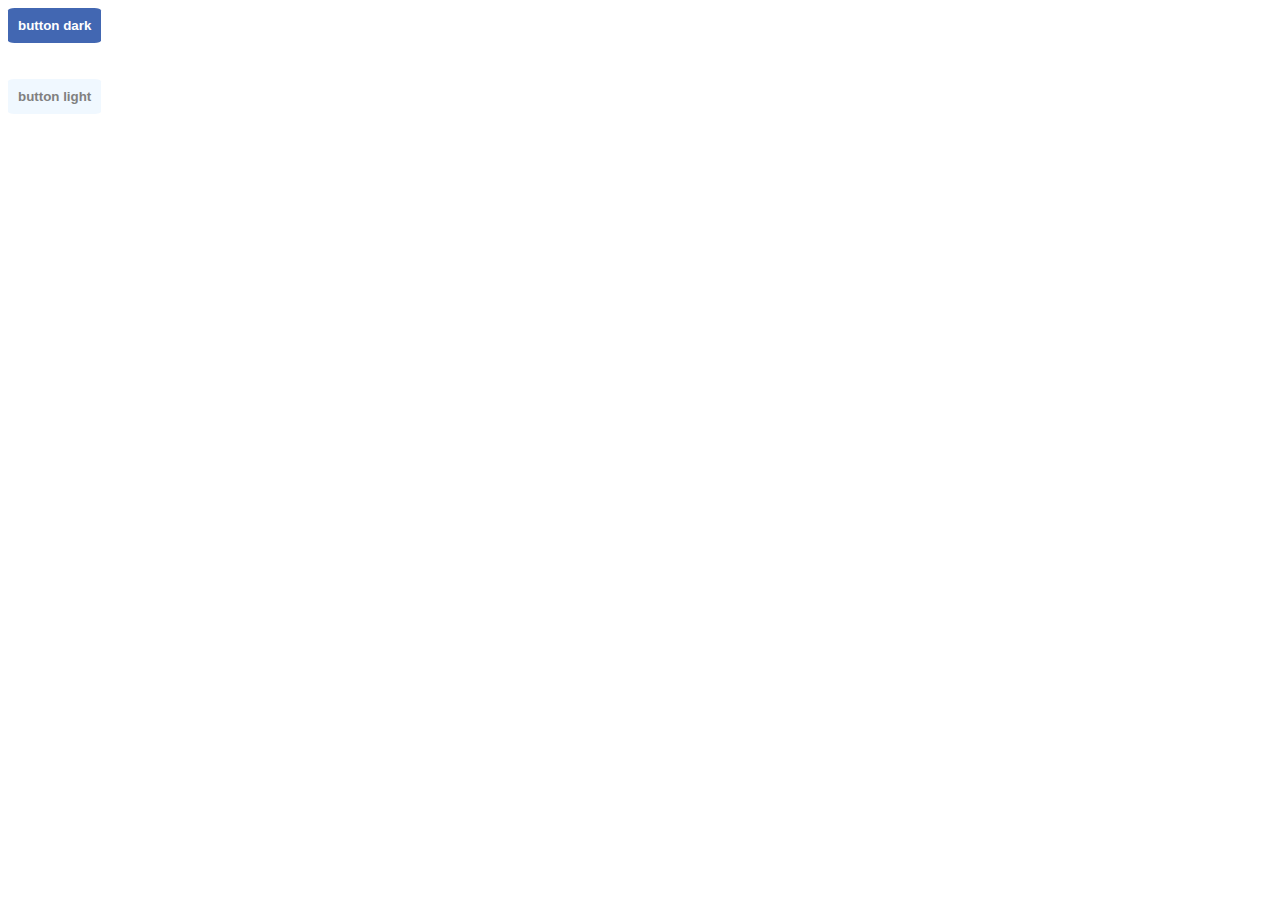
<file: labExercise3/index.html>
<!DOCTYPE html>
<html>
<head>
    <link rel="stylesheet" type="text/css" href="./assets/css/styles.css">
</head>
<body>
    <button class="button1"><b>button dark</b></button>
    <br><br><br>    
    
    <button class="button2"><b>button light</b></button>
    <br><br><br>
    <!-- a.<select> element with <option> elements for each astrological sign
        b.type="radio" for yes/no options.
        c.<textarea> element for a multiline text input.
        d.type="checkbox" for each flavor.
        e.<select> element with the multiple attribute and <option>
     -->
</body>
</html>
</file>
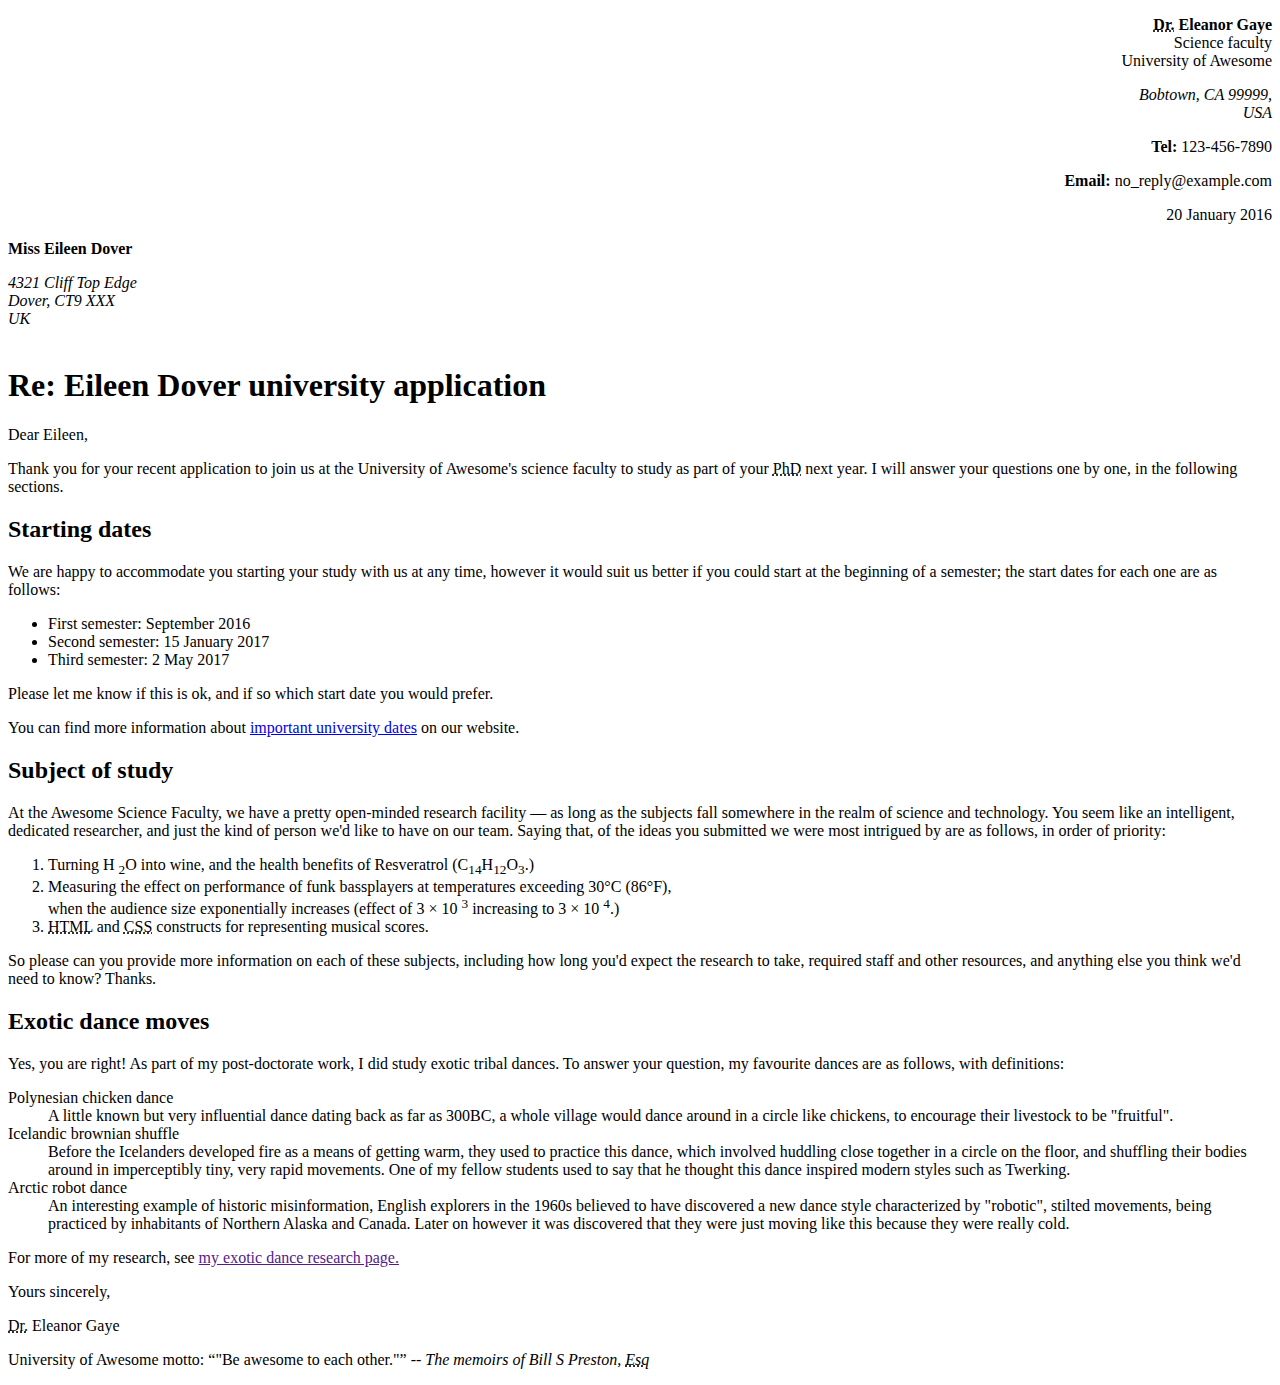
<file: html lab exercise 1.html>
<!DOCTYPE html>
<html lang="en">
<head>
    <meta charset="UTF-8">
    <meta name="viewport" content="width=device-width, initial-scale=1.0">
    <title>LAB1</title>
</head>
<body>

    <p align="right">
    <strong><abbr title="Doctor">Dr.</abbr> Eleanor Gaye</strong>
         <br>
         Science faculty
         <br>
         University of Awesome<br>
         <address align="right">Bobtown, CA 99999,<br>
            USA
         </address>
         <p align="right"> <strong>Tel:</strong> 123-456-7890 <br></p> 
            <p align="right"><strong>  Email:</strong> no_reply@example.com <br></p> 
                <p align="right"><time datetime="2016-01-21">20 January 2016</time></p>   
    </p> 

    <p>
        <strong>Miss Eileen Dover</strong> <br> 
    <address>4321 Cliff Top Edge<br>
        Dover, CT9 XXX  <br>
        UK
    </address><br>
    </p> 

    <h1>Re: Eileen Dover university application</h1>

    <p>Dear Eileen,</p>

    <p>Thank you for your recent application to join us at the University of Awesome's science faculty to 
        study as part of your  <abbr title="doctor of philosophy">PhD</abbr>  next year. I will answer your questions one by one, in the following 
        sections.</p>

        <h2>Starting dates</h2>
<p>We are happy to accommodate you starting your study with us at any time, however it would suit 
us better if you could start at the beginning of a semester; the start dates for each one are as 
follows:
</p>

<ul>
    <li>First semester: <time datetime="2016-09-01">September 2016</time></li>
    <li>Second semester: <time datetime="2017-01-15">15 January 2017</time></li>
    <li>Third semester: <time datetime="2017-05-02">2 May 2017</time></li>
</ul>

<p>Please let me know if this is ok, and if so which start date you would prefer.</p>
<p>You can find more information about <a href="#">important university dates</a> on our website.<br>
    
</p>
<h2>Subject of study</h2>
<p>
    At the Awesome Science Faculty, we have a pretty open-minded research facility — as long as the 
subjects fall somewhere in the realm of science and technology. You seem like an intelligent, 
dedicated researcher, and just  the kind of person we'd like to have on our team. Saying that, of the 
ideas you submitted we were most intrigued by are as follows, in order of priority:
</p>
<ol>
    <li>Turning H <sub>2</sub>O into wine, and the health benefits of Resveratrol (C<sub>14</sub>H<sub>12</sub>O<sub>3</sub>.)</li>
<li>Measuring the effect on performance of funk bassplayers at temperatures exceeding 30°C (86°F),
    <br>when the audience size exponentially increases (effect of 3 × 10 <sup>3</sup> increasing to 3 × 10 <sup>4</sup>.)</li>
<li> <abbr title="Hyper text markup language">HTML</abbr> and <abbr title="cascaading style sheet">CSS</abbr>
     constructs for representing musical scores.</li>
</ol>
<p>So please can you provide more information on each of these subjects, including how long you'd 
    expect the  research to take, required staff and other resources, and anything else you think we'd 
    need to know? Thanks.</p>
<h2>Exotic dance moves</h2>
<p>Yes, you are right! As part of my post-doctorate work, I did study exotic tribal dances. To answer 
    your question, my favourite dances are as follows, with definitions:</p>
<dl>
    <dt>Polynesian chicken dance</dt>
    <dd>A little known but very influential dance dating back as far as 300BC, a whole village would dance
        around in a circle like chickens, to encourage their livestock to be "fruitful".</dd>


    <dt>Icelandic brownian shuffle</dt>
    <dd>Before the Icelanders developed fire as a means of getting warm, they used to practice this dance,
        which involved huddling close together in a circle on the floor, and shuffling their bodies around in
        imperceptibly tiny, very rapid movements. One of my fellow students used to say that he thought
        this dance inspired modern styles such as Twerking.</dd>


    <dt>Arctic robot dance</dt>
     <dd>An interesting example of historic misinformation, English explorers in the 1960s believed to have
        discovered a new dance style characterized by "robotic", stilted movements, being practiced by
        inhabitants of Northern Alaska and Canada. Later on however it was discovered that they were just
        moving like this because they were really cold.
        </dd>
</dl>
        <p>For more of my research, see  <a href="">my exotic dance research page.</a></p>
       
        <p>Yours sincerely,</p>
        <p> <abbr title="Doctor">Dr.</abbr> Eleanor Gaye</p> 
        <p>University of Awesome motto: <q>"Be awesome to each other."</q>  <cite>-- The memoirs of Bill S Preston,   <abbr title="Esquire">Esq</abbr>
        </cite></p>

</body>
</html>
</file>
<file: labExercise3/assets/css/styles.css>
.button1{
    padding :10px;
    background-color:#4267B2;
    color:white;
    border: 1px;
    border-radius:7%;

}
.button2{
    padding :10px;
    background-color:aliceblue;
    color:gray;
    border : 1px;
    border-radius:7%;
}
</file>
